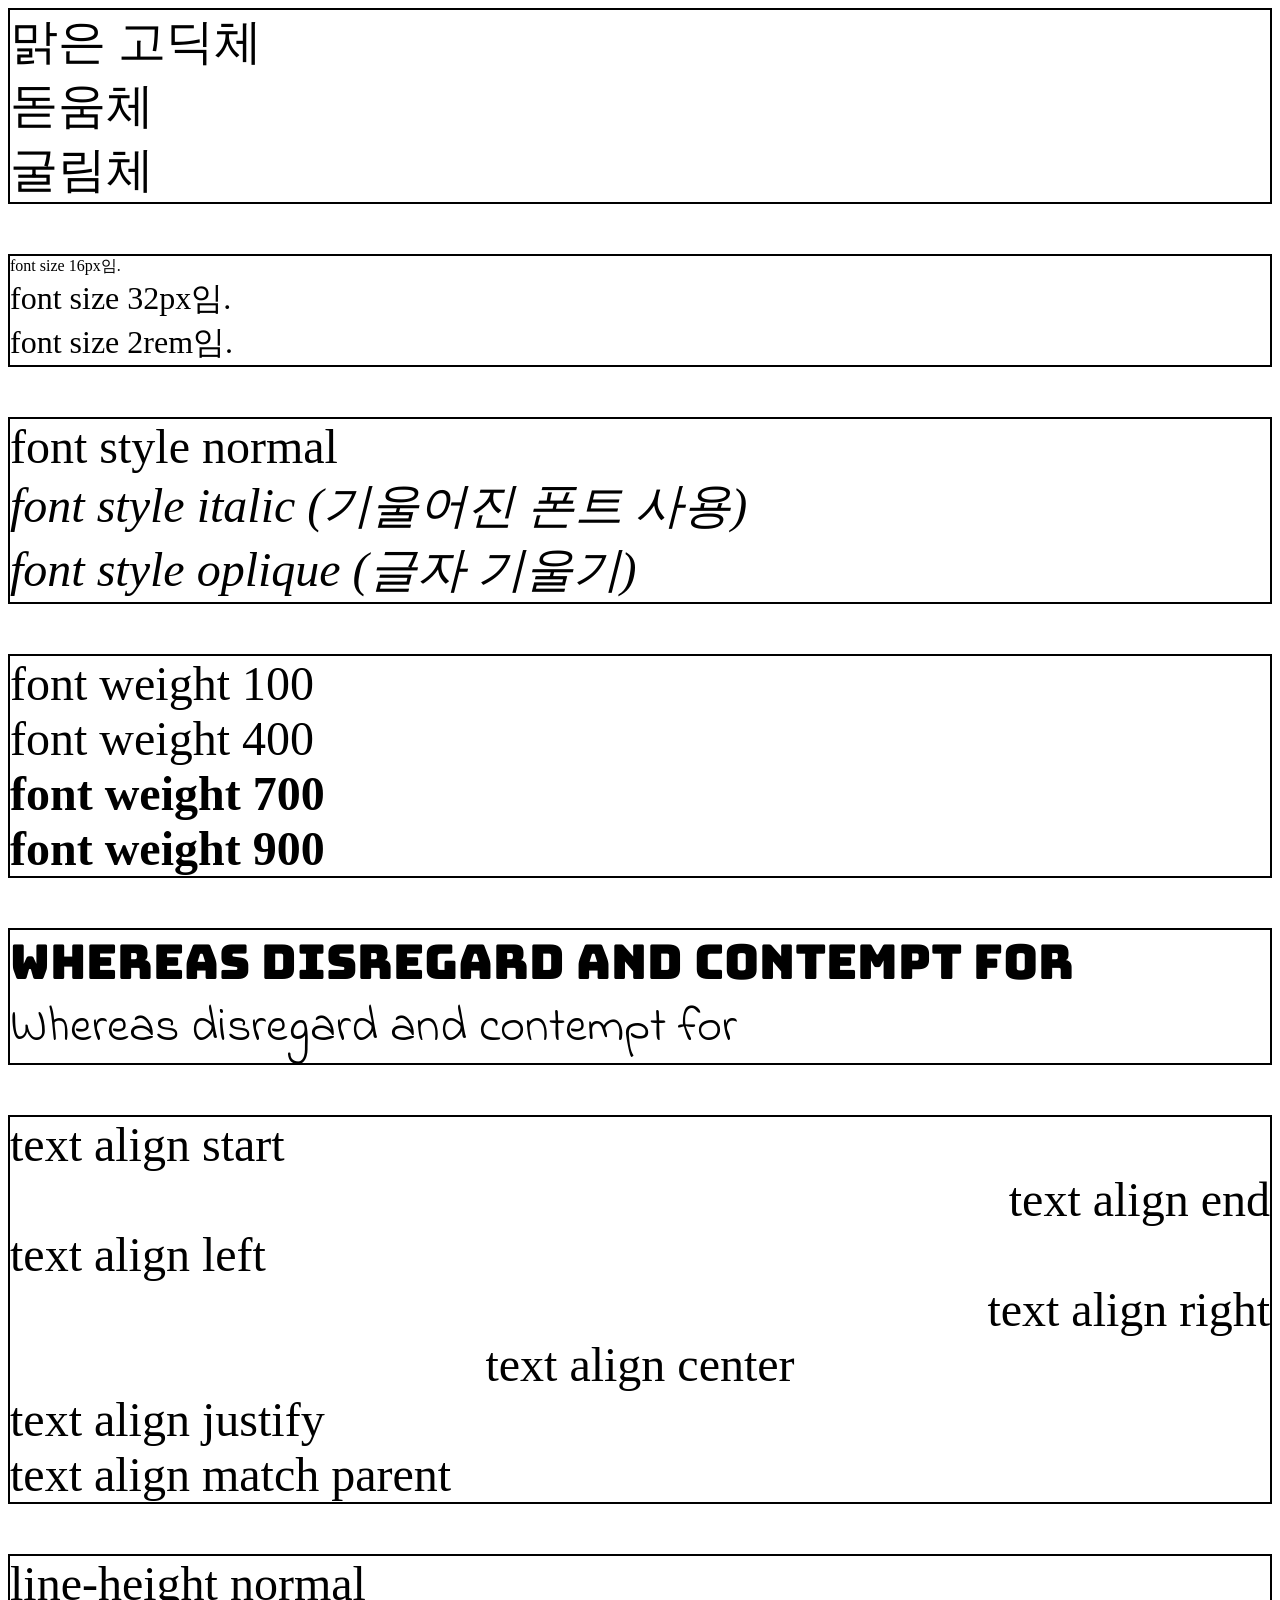
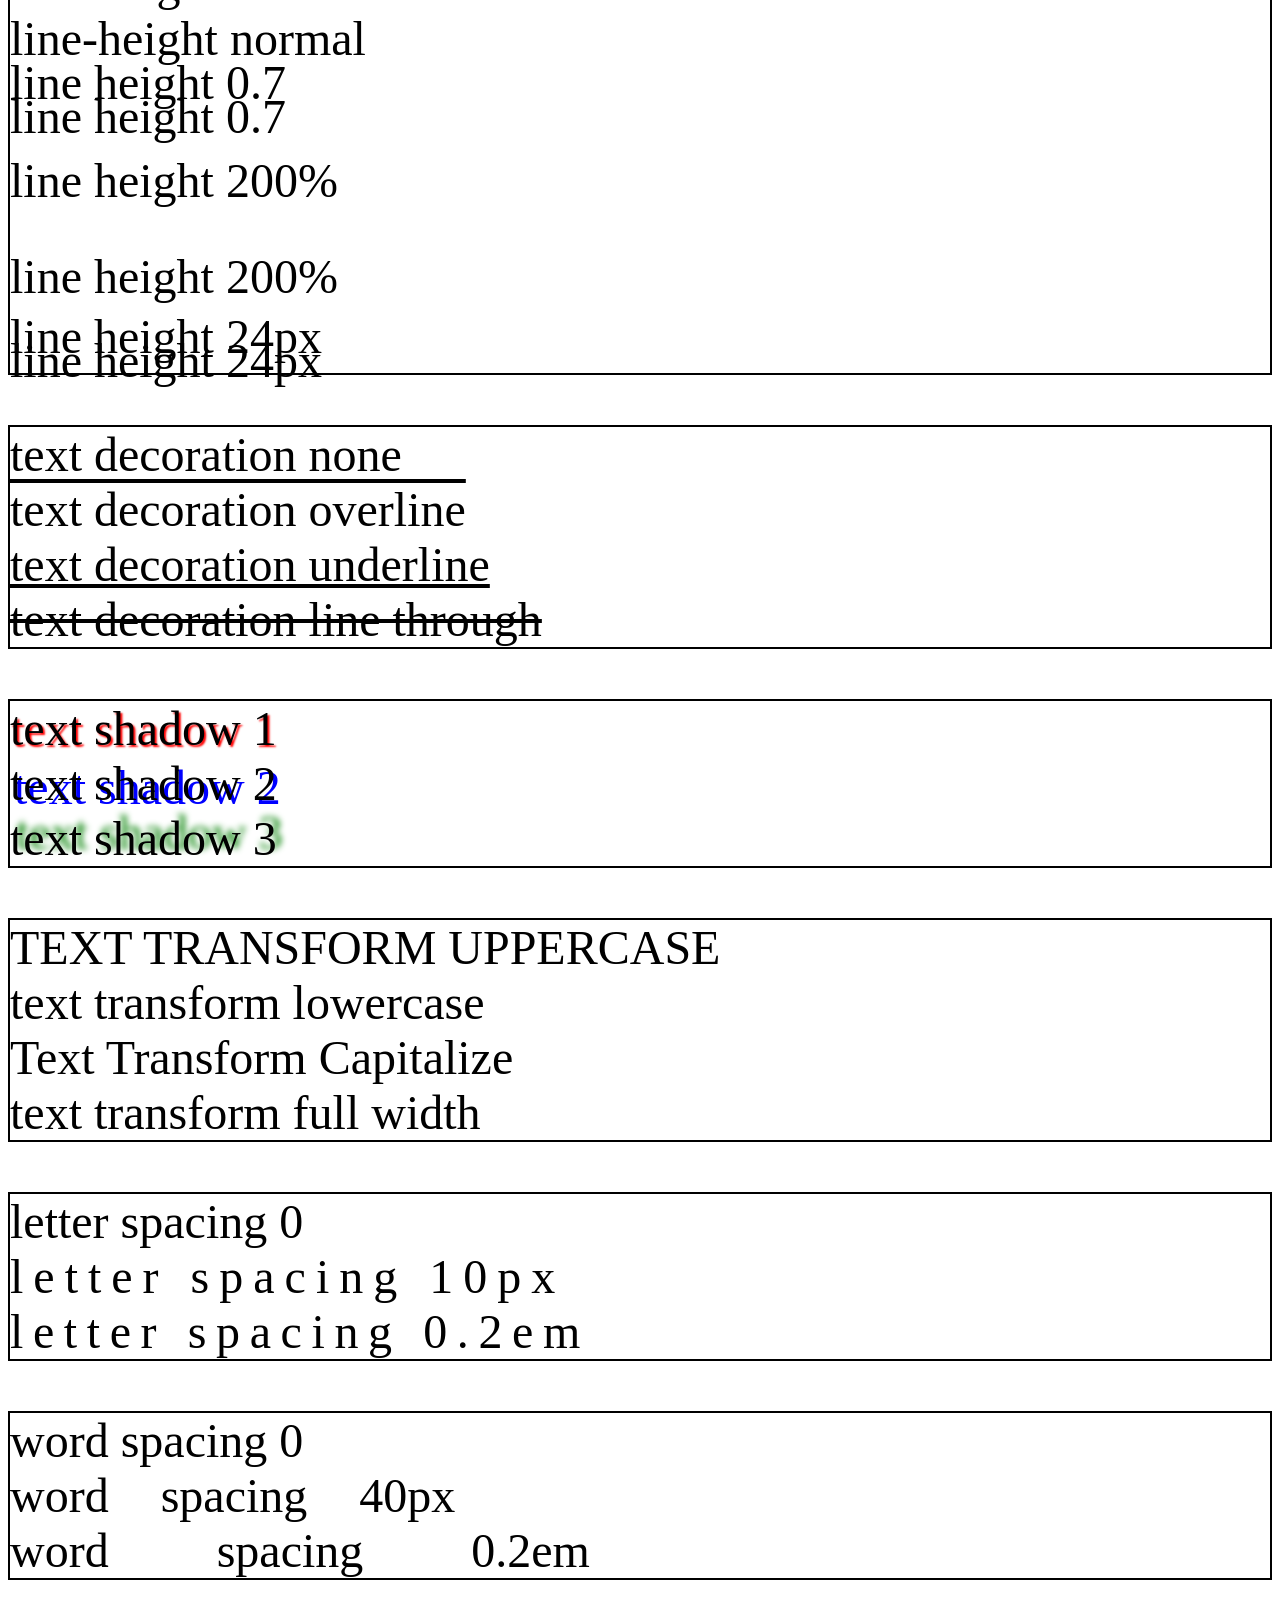
<file: css-tutorials/do-it/07/index.html>
<!-- 텍스트를 표현하는 다양한 스타일 -->
<!DOCTYPE html>
<html lang="en">

<head>
    <meta charset="UTF-8">
    <meta name="viewport" content="width=device-width, initial-scale=1.0">
    <title>Document</title>
    <link rel="stylesheet" href="styles.css">
</head>

<body>
    <div>
        <p id="malgeun-godig">맑은 고딕체</p>
        <p id="dod-um">돋움체</p>
        <p id="gullim">굴림체</p>
    </div>

    <div>
        <p id="font-size-16px">font size 16px임.</p>
        <p id="font-size-32px">font size 32px임.</p>
        <p id="font-size-2rem">font size 2rem임.</p>
    </div>

    <div>
        <p id="font-style-normal">font style normal</p>
        <p id="font-style-italic">font style italic (기울어진 폰트 사용)</p>
        <p id="font-style-oblique">font style oplique (글자 기울기)</p>
    </div>

    <div>
        <p id="font-weight-100">font weight 100</p>
        <p id="font-weight-400">font weight 400</p>
        <p id="font-weight-700">font weight 700</p>
        <p id="font-weight-900">font weight 900</p>
    </div>

    <div>
        <p id="bungee-regular">Whereas disregard and contempt for</p>
        <p id="indie-flower-regular">Whereas disregard and contempt for</p>
    </div>

    <div>
        <p id="text-align-start">text align start</p>
        <p id="text-align-end">text align end</p>

        <p id="text-align-left">text align left</p>
        <p id="text-align-right">text align right</p>

        <p id="text-align-center">text align center</p>
        <p id="text-align-justify">text align justify</p>
        <p id="text-align-match-parent">text align match parent</p>
    </div>

    <div>
        <p>line-height normal<br>line-height normal</p>
        <p id="line-height-07">line height 0.7<br>line height 0.7</p>
        <p id="line-height-200-percent">line height 200%<br>line height 200%</p>
        <p id="line-height-24px">line height 24px<br>line height 24px</p>
    </div>

    <div>
        <p id="text-decoration-none">text decoration none</p>
        <p id="text-decoration-overline">text decoration overline</p>
        <p id="text-decoration-underline">text decoration underline</p>
        <p id="text-decoration-line-through">text decoration line through</p>
    </div>

    <div>
        <p id="text-shadow-1">text shadow 1</p>
        <p id="text-shadow-2">text shadow 2</p>
        <p id="text-shadow-3">text shadow 3</p>
    </div>

    <div>
        <p id="text-transform-uppercase">text transform uppercase</p>
        <p id="text-transform-lowercase">text transform lowercase</p>
        <p id="text-transform-capitalize">text transform capitalize</p>
        <p id="text-transform-full-width">text transform full width</p>
    </div>

    <div>
        <p id="letter-spacing-0">letter spacing 0</p>
        <p id="letter-spacing-10px">letter spacing 10px</p>
        <p id="letter-spacing-02em">letter spacing 0.2em</p>
    </div>

    <div>
        <p id="word-spacing-0">word spacing 0</p>
        <p id="word-spacing-40px">word spacing 40px</p>
        <p id="word-spacing-2em">word spacing 0.2em</p>
    </div>

</body>

</html>
</file>
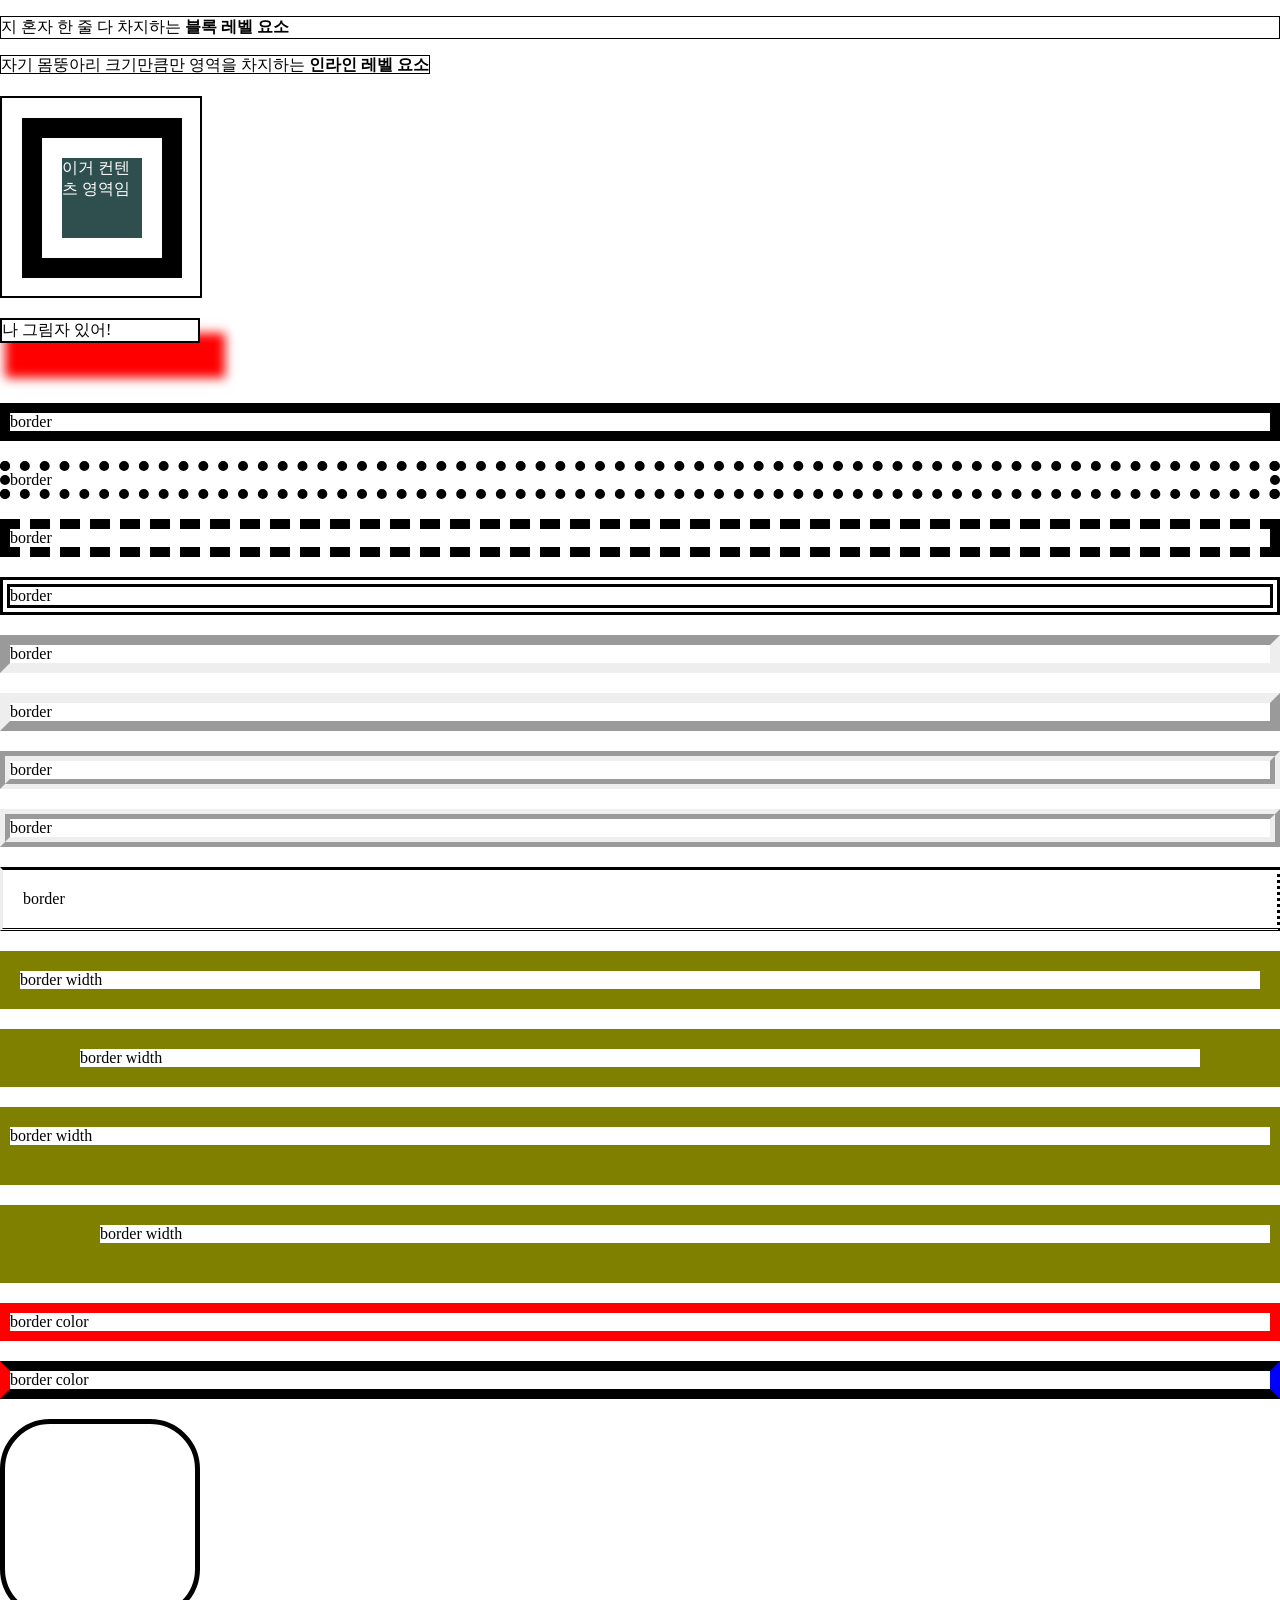
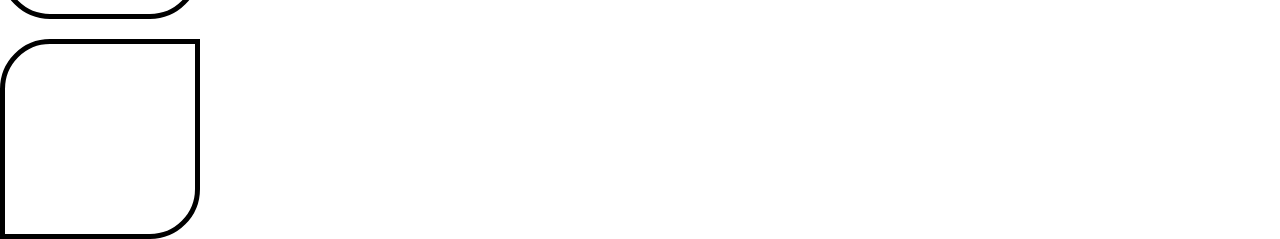
<file: css-tutorials/do-it/08/index.html>
<!-- css 박스 모델 -->
<!DOCTYPE html>
<html lang="en">

<head>
    <meta charset="UTF-8">
    <meta name="viewport" content="width=device-width, initial-scale=1.0">
    <title>Document</title>
    <link rel="stylesheet" href="styles.css">
</head>

<body>
    <!-- p는 블록레벨요소임 -->
    <p class="level">지 혼자 한 줄 다 차지하는 <b>블록 레벨 요소</b></p>
    <!-- span은 인라인 요소임. -->
    <span class="level">자기 몸뚱아리 크기만큼만 영역을 차지하는 <b>인라인 레벨 요소</b></span>

    <!-- box model 녀석 어디까지 큰건지 보여주기 위한 테두리 요소 -->
    <div style="margin-top: 20px; height: 202px; width: 202px; border: 2px solid black; align-items: center;">
        <!-- 요놈이 핵심 -->
        <div class="box-model">
            <!-- 백그라운드 색상을 지정하자니 padding도 색상 적용이 되어서 따로 컨텐트 영역을 보여주기 위한 div 박스. -->
            <div style="height: 80px; width: 80px; background-color: darkslategray; color: white; margin: 0;">
                이거 컨텐츠 영역임
            </div>
        </div>
    </div>

    <div class="shadow" style="margin-top: 20px;">
        나 그림자 있어!
    </div>

    <div class="border-style solid" style="margin-top: 60px;">
        border
    </div>

    <div class="border-style dotted">
        border
    </div>

    <div class="border-style dashed">
        border
    </div>

    <div class="border-style double">
        border
    </div>

    <div class="border-style inset">
        border
    </div>

    <div class="border-style outset">
        border
    </div>

    <div class="border-style groove">
        border
    </div>

    <div class="border-style ridge">
        border
    </div>

    <!-- 요따구로 혼합 사용 가능 -->
    <div class="border" style="
    border-top-style: solid;
    border-right-style: dotted;
    border-bottom-style: double;
    border-left-style: outset;
    
    padding: 20px;
    ">
        border
    </div>

    <div class="border-width width1">
        border width
    </div>

    <div class="border-width width2">
        border width
    </div>

    <div class="border-width width3">
        border width
    </div>

    <div class="border-width width4">
        border width
    </div>

    <div class="border-color color1">
        border color
    </div>

    <div class="border-color color2">
        border color
    </div>


    <div class="border-radius round1"></div>
    <div class="border-radius round2"></div>

</body>

</html>
</file>
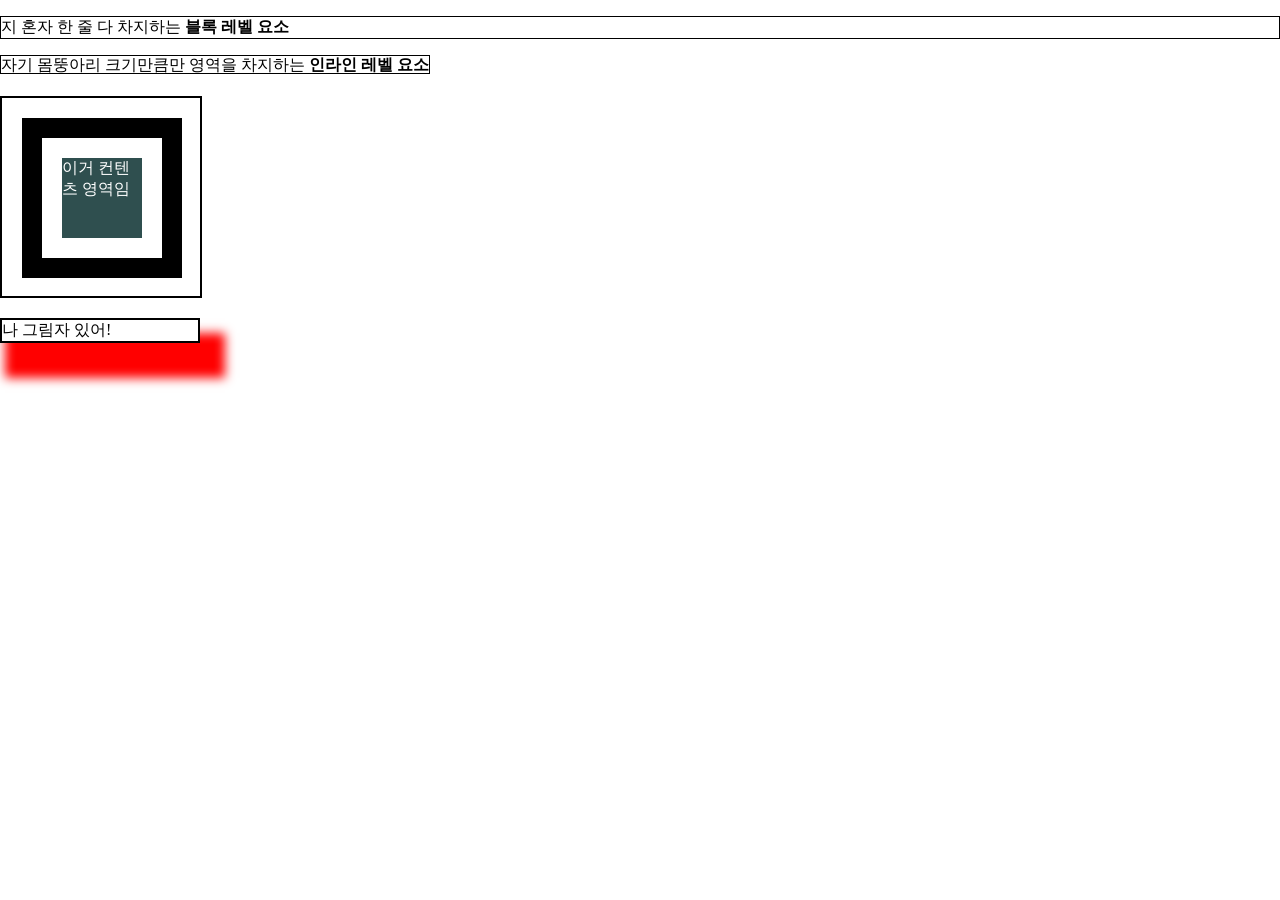
<file: css-tutorials/do-it/08/01_박스모델/index.html>
<!-- css 박스 모델 -->
<!DOCTYPE html>
<html lang="en">

<head>
    <meta charset="UTF-8">
    <meta name="viewport" content="width=device-width, initial-scale=1.0">
    <title>Document</title>
    <link rel="stylesheet" href="style.css">
</head>

<body>
    <!-- p는 블록레벨요소임 -->
    <p class="level">지 혼자 한 줄 다 차지하는 <b>블록 레벨 요소</b></p>
    <!-- span은 인라인 요소임. -->
    <span class="level">자기 몸뚱아리 크기만큼만 영역을 차지하는 <b>인라인 레벨 요소</b></span>

    <!-- box model 녀석 어디까지 큰건지 보여주기 위한 테두리 요소 -->
    <div style="margin-top: 20px; height: 202px; width: 202px; border: 2px solid black; align-items: center;">
        <!-- 요놈이 핵심 -->
        <div class="box-model">
            <!-- 백그라운드 색상을 지정하자니 padding도 색상 적용이 되어서 따로 컨텐트 영역을 보여주기 위한 div 박스. -->
            <div style="height: 80px; width: 80px; background-color: darkslategray; color: white; margin: 0;">
                이거 컨텐츠 영역임
            </div>
        </div>
    </div>

    <div class="shadow" style="margin-top: 20px;">
        나 그림자 있어!
    </div>

</body>

</html>
</file>
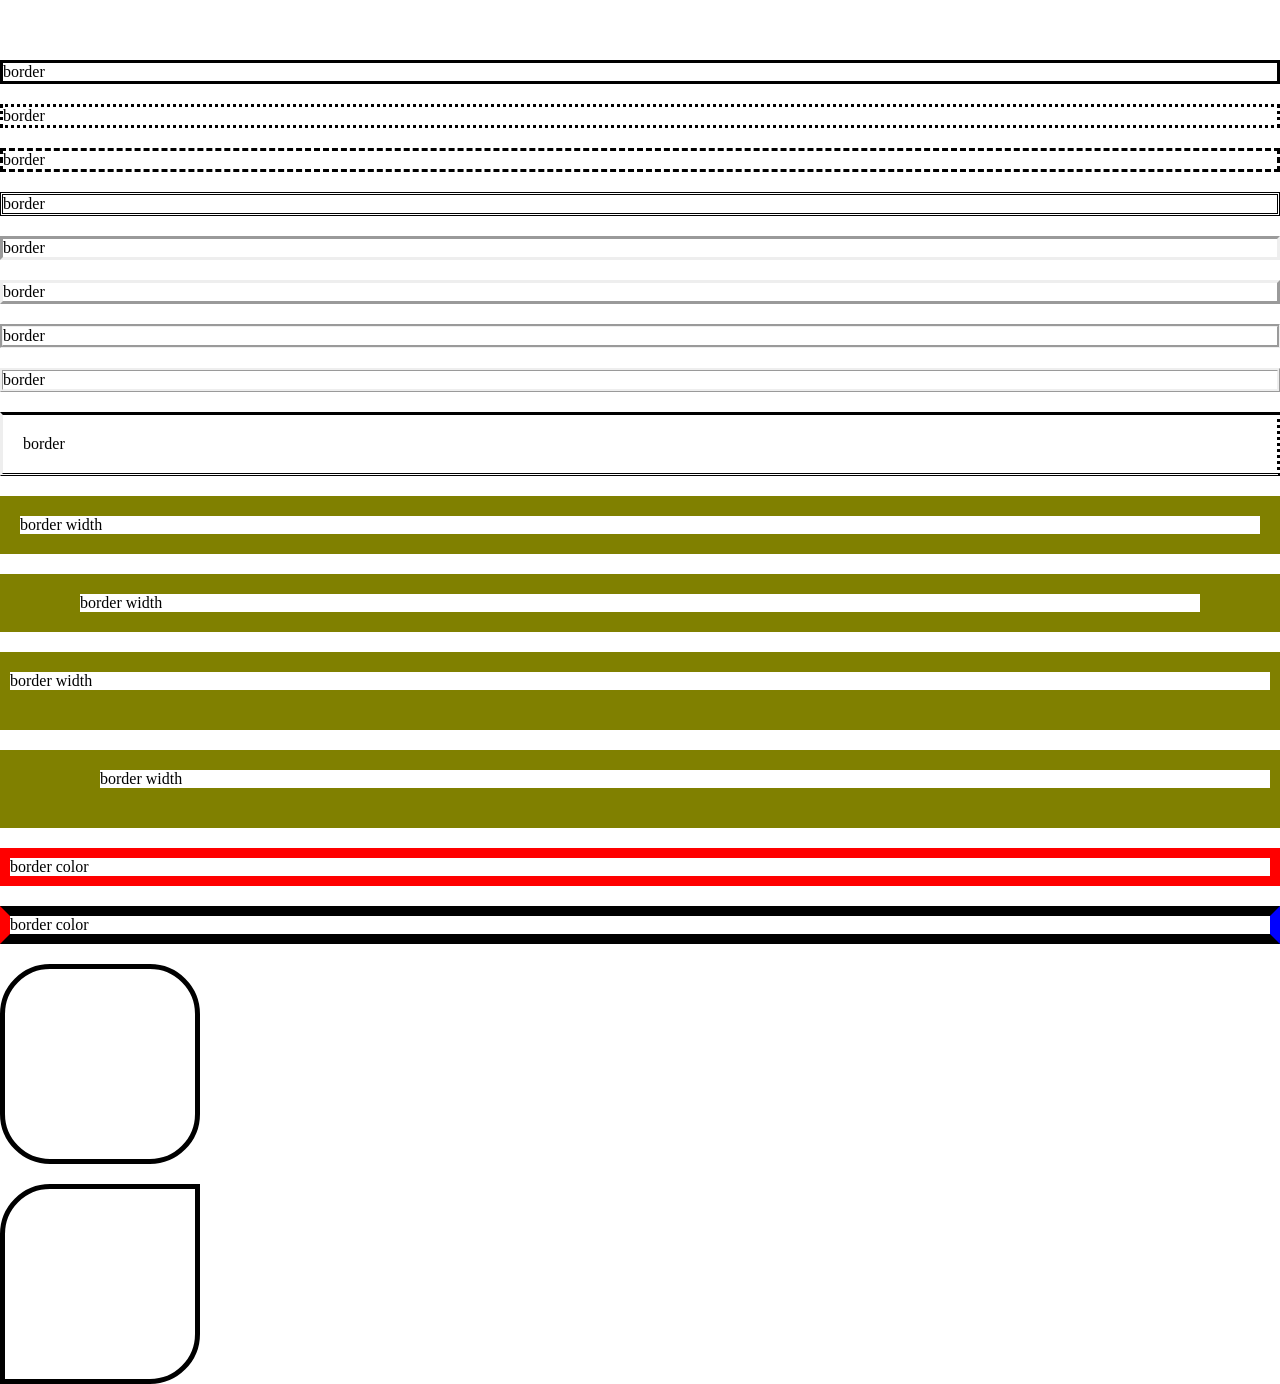
<file: css-tutorials/do-it/08/02_테두리/index.html>
<!-- css 박스 모델 -->
<!DOCTYPE html>
<html lang="en">

<head>
    <meta charset="UTF-8">
    <meta name="viewport" content="width=device-width, initial-scale=1.0">
    <title>Document</title>
    <link rel="stylesheet" href="style.css">
</head>

<body>

    <div class="border-style solid" style="margin-top: 60px;">
        border
    </div>

    <div class="border-style dotted">
        border
    </div>

    <div class="border-style dashed">
        border
    </div>

    <div class="border-style double">
        border
    </div>

    <div class="border-style inset">
        border
    </div>

    <div class="border-style outset">
        border
    </div>

    <div class="border-style groove">
        border
    </div>

    <div class="border-style ridge">
        border
    </div>

    <!-- 요따구로 혼합 사용 가능 -->
    <div class="border" style="
    border-top-style: solid;
    border-right-style: dotted;
    border-bottom-style: double;
    border-left-style: outset;
    
    padding: 20px;
    ">
        border
    </div>

    <div class="border-width width1">
        border width
    </div>

    <div class="border-width width2">
        border width
    </div>

    <div class="border-width width3">
        border width
    </div>

    <div class="border-width width4">
        border width
    </div>

    <div class="border-color color1">
        border color
    </div>

    <div class="border-color color2">
        border color
    </div>


    <div class="border-radius round1"></div>
    <div class="border-radius round2"></div>

</body>

</html>
</file>
<file: css-tutorials/do-it/07/styles.css>
@import url('https://fonts.googleapis.com/css2?family=Bungee&display=swap');
@import url('https://fonts.googleapis.com/css2?family=Indie+Flower&display=swap');

div {
    box-sizing: border-box;
    margin-bottom: 50px;
    border: 2px black solid;
}

p {
    margin: 0;
    font-size: 48px;
}



#malgeun-godig {
    font-family: "맑은 고딕";
}

#dod-um {
    font-family: 돋움;
}

#gullim {
    font-family: 굴림;
}



#font-size-16px {
    font-size: 16px;
}

#font-size-32px {
    font-size: 32px;
}

#font-size-2rem {
    font-size: 2rem;
}



#font-style-normal {
    font-style: normal;
}

#font-style-italic {
    font-style: italic;
}

#font-style-oblique {
    font-style: oblique;
}



#font-weight-100 {
    font-weight: 100;
}

#font-weight-400 {
    font-weight: 400;
    /* font-weight: normal; */
}

#font-weight-700 {
    font-weight: 700;
    /* font-weight: bold; */
}

#font-weight-900 {
    font-weight: 900;
}


#bungee-regular {
    font-family: "Bungee", sans-serif;
    font-weight: 400;
    font-style: normal;
}


#indie-flower-regular {
    font-family: "Indie Flower", cursive;
    font-weight: 400;
    font-style: normal;
}



#text-align-start {
    text-align: start;
}

#text-align-end {
    text-align: end;
}

#text-align-left {
    text-align: left;
}

#text-align-right {
    text-align: right;
}

#text-align-center {
    text-align: center;
}

#text-align-justify {
    text-align: justify;
}

#text-align-match-parent {
    text-align: match-parent;
}



#line-height-07 {
    line-height: 0.7;
}

#line-height-200-percent {
    line-height: 200%;
}

#line-height-24px {
    line-height: 24px;
}



#text-decoration-none {
    text-decoration: none;
}

#text-decoration-overline {
    text-decoration: overline;
}

#text-decoration-underline {
    text-decoration: underline;
}

#text-decoration-line-through {
    text-decoration: line-through;
}



#text-shadow-1 {
    /* none | 가로, 세로, 흐림, 색상 */
    /* 가로 양수는 오른쪽으로, 음수는 왼쪽으로 */
    /* 세로 양수는 아래쪽으로, 음수는 위쪽으로 (옛날 그 스크래치 좌표배경 y만 반대로 꽂아버린 느낌) */
    text-shadow: 2px 2px 2px red;
}

#text-shadow-2 {
    text-shadow: 4px 4px blue;
}

#text-shadow-3 {
    text-shadow: 6px -6px 6px green;
}



#text-transform-uppercase {
    text-transform: uppercase;
}

#text-transform-lowercase {
    text-transform: lowercase;
}

#text-transform-capitalize {
    text-transform: capitalize;
}

#text-transform-full-width {
    text-transform: full-width;
}



#letter-spacing-0 {
    letter-spacing: 0;
}

#letter-spacing-10px {
    letter-spacing: 10px;
}

#letter-spacing-02em {
    letter-spacing: 0.2em;
}



#word-spacing-0 {
    word-spacing: 0;
}

#word-spacing-40px {
    word-spacing: 40px;
}

#word-spacing-2em {
    word-spacing: 2em;
}
</file>
<file: css-tutorials/do-it/08/styles.css>
body {
    margin: 0;
}

div {
    /* 마진 테두리 패딩 값 죄다 합쳐서 크기 계산하기 */
    box-sizing: border-box;

    /* 좀 간격 띄워서 쉽게 구분할 수 있도록 하기 */
    margin-top: 20px;
}

.level {
    /*
    보더: 테두리 굵기 || 테두리 스타일 || 테두리 색상
    */
    border: 1px solid black;
}

.box-model {
    
    /*
    박스 사이징: 보더 박스; 속성 떔에 
    
    마진에서 20px 깎고,
    보더에서 20px 깎고,
    패딩에서 20px 깎여서 
    
    남은 진짜 컨텐츠 크기는 80px임
    */
    margin: 20px;
    border: 20px solid black;
    padding: 20px;

    height: 160px;
    width: 160px;
}

.shadow {
    width: 200px;

    /* 그림자랑 컨텐츠 영역 구분하기 위한 테두리임 */
    border: 2px solid black;

    /* 
    박스 쒜도우: 본체와의 가로 거리 || 세로 거리 || 블러 수치 || 얼머나 넓게 퍼질 건지 || 색상 || [inset(요소 안쪽에 그림자) 또는 outset(요소 밖 그림자)]
    */
    box-shadow: 15px 25px 10px 10px red;

    /* ㅋㅋㅋ */
    /* box-shadow: 15px 25px 10px 1000px red;  */
}


.border-style {
    border: 10px;
}

.solid {
    border-style: solid;
}

.dotted {
    border-style: dotted;
}

.dashed {
    border-style: dashed;
}

.double {
    border-style: double;
}

.inset {
    border-style: inset;
}

.outset {
    border-style: outset;
}

.groove {
    border-style: groove;
}

.ridge {
    border-style: ridge;
}


.border-width {
    border-color: olive;
    border-style: solid;
}

.width1 {
    /*
    전체가 20px
    */
    border-width: 20px;
}

.width2 {
    /* 
    top, bottom이 20px,
    left, right가 80px
    */
    border-width: 20px 80px;
}

.width3 {
    /* 
    top이 20px,
    left, right가 10px,
    bottom이 40px.
    */
    border-width: 20px 10px 40px;
}

.width4 {
    /* 
    top 20px,
    right 10px
    bottom 40px
    left 100px
    */
    border-width: 20px 10px 40px 100px;
}


.border-color {
    border: 10px solid;
}

.color1 {
    /* 전체 색상이 레드 */
    border-color: red;
}

.color2 {
    /* 왼쪽 테두리 색상이 빩강 */
    /* 오른쪽 테두리 색상이 파랑 */
    border-left-color: red;
    border-right-color: blue;
}


.border-radius {
    width: 200px;
    height: 200px;
    border: 5px solid black;
}

.round1 {
    border-radius: 50px;

    /* 왠지 모르겟지만 동그라미 만드는 최대 퍼센트가 100%가 아니고 50%임 */
    /* border-radius: 25%; */
}

.round2 {
    border-top-left-radius: 50px;
    border-bottom-right-radius: 25%;
}
</file>
<file: css-tutorials/do-it/08/01_박스모델/style.css>
body {
    margin: 0;
}

div {
    /* 마진 테두리 패딩 값 죄다 합쳐서 크기 계산하기 */
    box-sizing: border-box;

    /* 좀 간격 띄워서 쉽게 구분할 수 있도록 하기 */
    margin-top: 20px;
}

.level {
    /*
    보더: 테두리 굵기 || 테두리 스타일 || 테두리 색상
    */
    border: 1px solid black;
}

.box-model {
    
    /*
    박스 사이징: 보더 박스; 속성 떔에 
    
    마진에서 20px 깎고,
    보더에서 20px 깎고,
    패딩에서 20px 깎여서 
    
    남은 진짜 컨텐츠 크기는 80px임
    */
    margin: 20px;
    border: 20px solid black;
    padding: 20px;

    height: 160px;
    width: 160px;
}

.shadow {
    width: 200px;

    /* 그림자랑 컨텐츠 영역 구분하기 위한 테두리임 */
    border: 2px solid black;

    /* 
    박스 쒜도우: 본체와의 가로 거리 || 세로 거리 || 블러 수치 || 얼머나 넓게 퍼질 건지 || 색상 || [inset(요소 안쪽에 그림자) 또는 outset(요소 밖 그림자)]
    */
    box-shadow: 15px 25px 10px 10px red;

    /* ㅋㅋㅋ */
    /* box-shadow: 15px 25px 10px 1000px red;  */
}
</file>
<file: css-tutorials/do-it/08/02_테두리/style.css>
body {
    margin: 0;
}

div {
    /* 마진 테두리 패딩 값 죄다 합쳐서 크기 계산하기 */
    box-sizing: border-box;

    /* 좀 간격 띄워서 쉽게 구분할 수 있도록 하기 */
    margin-top: 20px;
}

.solid {
    border-style: solid;
}

.dotted {
    border-style: dotted;
}

.dashed {
    border-style: dashed;
}

.double {
    border-style: double;
}

.inset {
    border-style: inset;
}

.outset {
    border-style: outset;
}

.groove {
    border-style: groove;
}

.ridge {
    border-style: ridge;
}


.border-width {
    border-color: olive;
    border-style: solid;
}

.width1 {
    /*
    전체가 20px
    */
    border-width: 20px;
}

.width2 {
    /* 
    top, bottom이 20px,
    left, right가 80px
    */
    border-width: 20px 80px;
}

.width3 {
    /* 
    top이 20px,
    left, right가 10px,
    bottom이 40px.
    */
    border-width: 20px 10px 40px;
}

.width4 {
    /* 
    top 20px,
    right 10px
    bottom 40px
    left 100px
    */
    border-width: 20px 10px 40px 100px;
}


.border-color {
    border: 10px solid;
}

.color1 {
    /* 전체 색상이 레드 */
    border-color: red;
}

.color2 {
    /* 왼쪽 테두리 색상이 빩강 */
    /* 오른쪽 테두리 색상이 파랑 */
    border-left-color: red;
    border-right-color: blue;
}


.border-radius {
    width: 200px;
    height: 200px;
    border: 5px solid black;
}

.round1 {
    border-radius: 50px;

    /* 왠지 모르겟지만 동그라미 만드는 최대 퍼센트가 100%가 아니고 50%임 */
    /* border-radius: 25%; */
}

.round2 {
    border-top-left-radius: 50px;
    border-bottom-right-radius: 25%;
}
</file>
